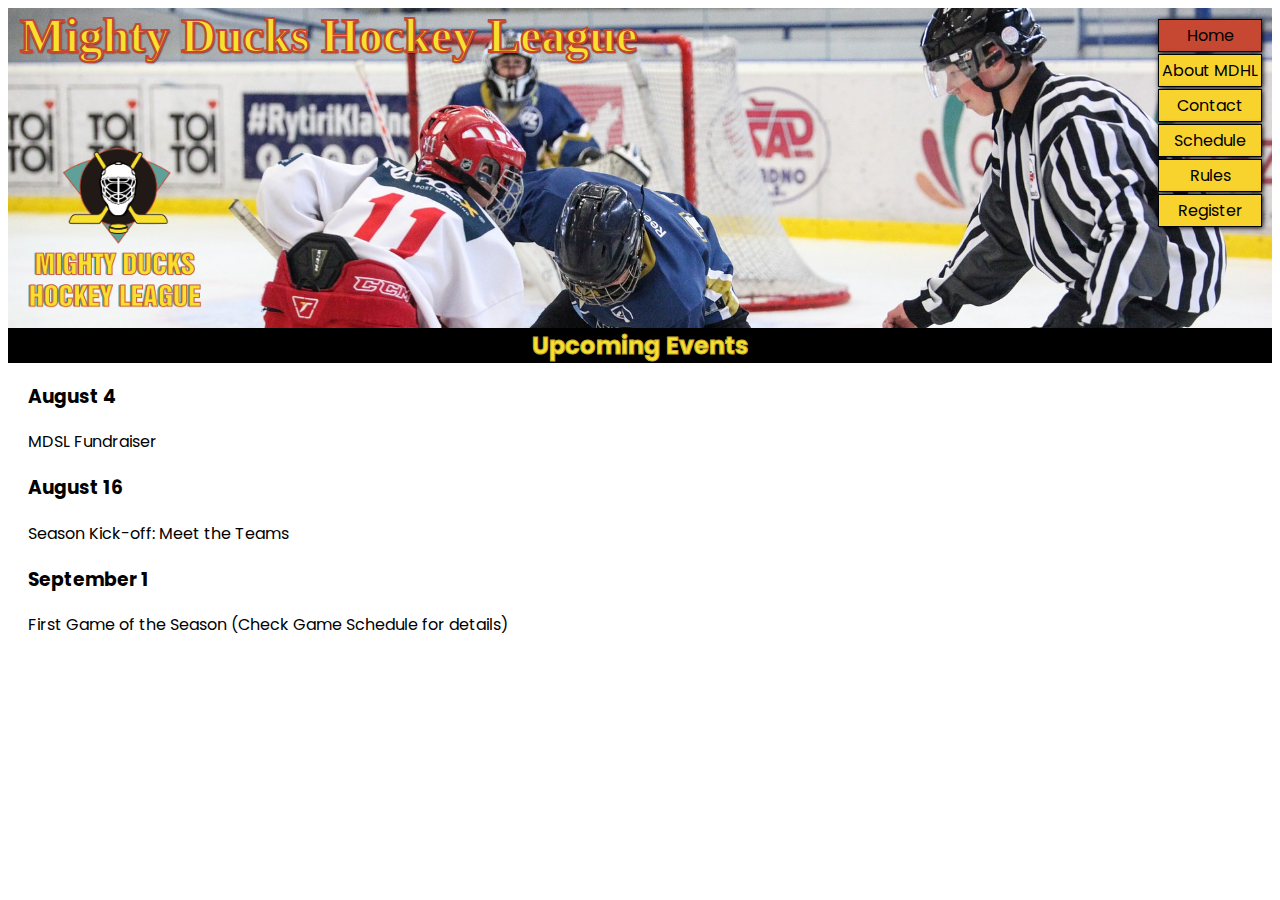
<file: index.html>
<!DOCTYPE html>
<html lang="en">

<head>
    <meta charset="UTF-8">
    <meta http-equiv="X-UA-Compatible" content="IE=edge">
    <meta name="viewport" content="width=device-width, initial-scale=1.0">
    <title>Mighty Ducks Hockey League</title>
    <link rel="stylesheet" href="styles/style.css">
    <link rel="preconnect" href="https://fonts.googleapis.com">
    <link rel="preconnect" href="https://fonts.gstatic.com" crossorigin>
    <link href="https://fonts.googleapis.com/css2?family=Poppins:wght@400&display=swap" rel="stylesheet">
</head>

<body>
    <header>
        <div class="h1-nav">
            <h1>Mighty Ducks Hockey League</h1>
            <nav>
                <p class="navitem pag-actual">Home</p>
                <a class="navitem" href="./about.html">About MDHL</a>
                <a class="navitem" href="./contact.html">Contact</a>
                <a class="navitem" href="./game_info.html">Schedule</a>
                <a class="navitem" href="./rules.html">Rules</a>
                <a class="navitem" href="./registration.html">Register</a>
            </nav>
        </div>
        
        <img class="back-img" src="./img/design1_image1.jpg" alt="Hockey Image 1.">
        <img id="logo" src="./img/MDHL-logo.png" alt="MDHL Logo.">
    </header>

    <main>
        <div class="barra">
            <h2>Upcoming Events</h2>
        </div>
        <section class="palcostado">
            <h3>August 4</h3>
            <p>MDSL Fundraiser</p>
            <h3>August 16</h3>
            <p>Season Kick-off: Meet the Teams</p>
            <h3>September 1</h3>
            <p>First Game of the Season (Check Game Schedule for details)</p>
        </section>
    </main>
</body>

</html>
</file>
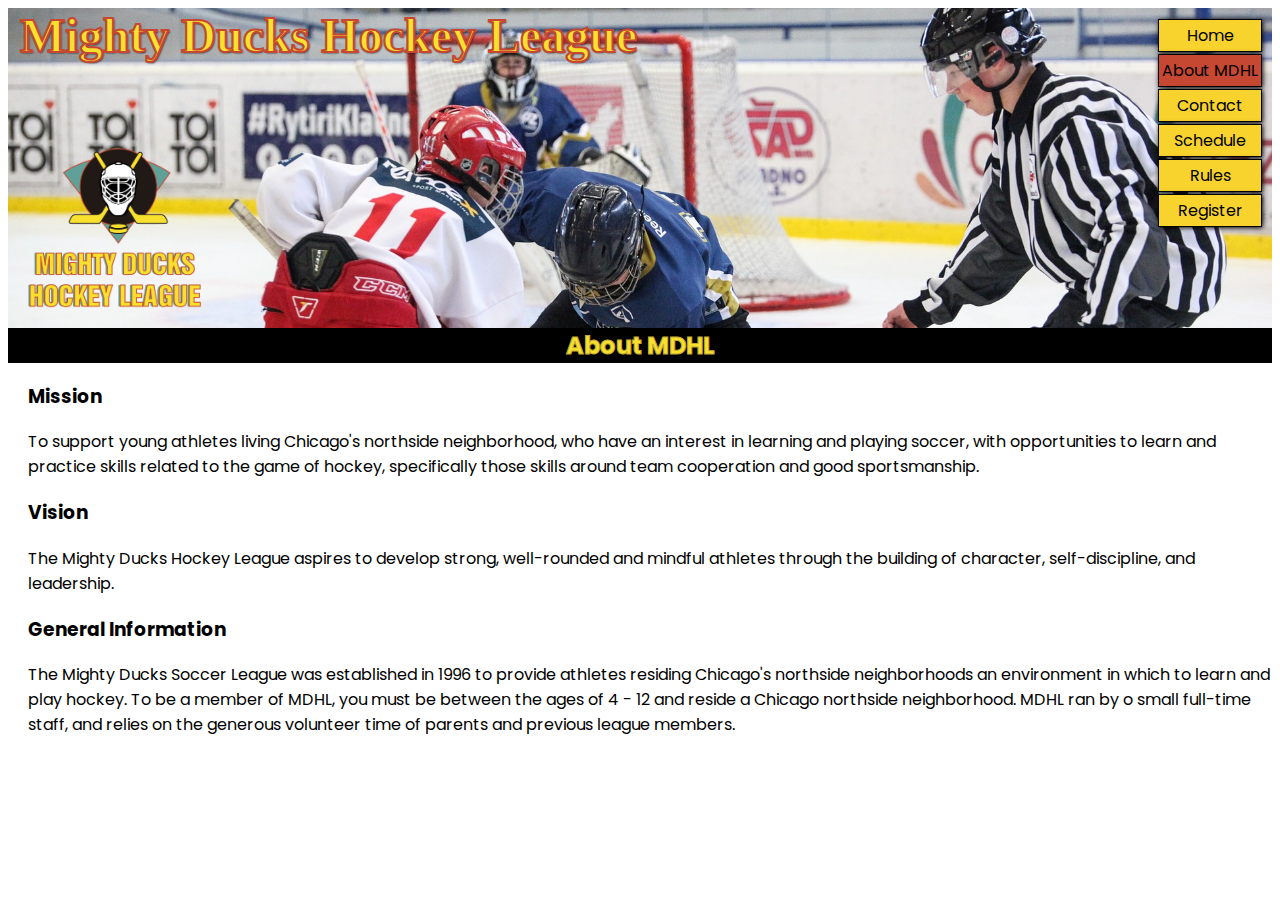
<file: about.html>
<!DOCTYPE html>
<html lang="en">

<head>
    <meta charset="UTF-8">
    <meta http-equiv="X-UA-Compatible" content="IE=edge">
    <meta name="viewport" content="width=device-width, initial-scale=1.0">
    <title>About the MDHL</title>
    <link rel="stylesheet" href="styles/style.css">
    <link rel="preconnect" href="https://fonts.googleapis.com">
    <link rel="preconnect" href="https://fonts.gstatic.com" crossorigin>
    <link href="https://fonts.googleapis.com/css2?family=Poppins:wght@400&display=swap" rel="stylesheet">
</head>

<body>
    <header>
        <div class="h1-nav">
            <h1>Mighty Ducks Hockey League</h1>
            <nav>
                <a class="navitem" href="./index.html">Home</a>
                <p class="navitem pag-actual">About MDHL</p>
                <a class="navitem" href="./contact.html">Contact</a>
                <a class="navitem" href="./game_info.html">Schedule</a>
                <a class="navitem" href="./rules.html">Rules</a>
                <a class="navitem" href="./registration.html">Register</a>
            </nav>
        </div>

        <img class="back-img" src="./img/design1_image1.jpg" alt="Hockey Image 1.">
        <img id="logo" src="./img/MDHL-logo.png" alt="MDHL Logo.">
    </header>

    <main>
        <div class="barra">
            <h2>About MDHL</h2>
        </div>
        <div class="palcostado">
            <section>
                <h3>Mission</h3>
                <p>
                    To support young athletes living Chicago's northside neighborhood, who
                    have an interest in learning and playing soccer, with opportunities to
                    learn and practice skills related to the game of hockey, specifically
                    those skills around team cooperation and good sportsmanship.
                </p>
            </section>
            <section>
                <h3>Vision</h3>
                <p>
                    The Mighty Ducks Hockey League aspires to develop strong, well-rounded
                    and mindful athletes through the building of character, self-discipline,
                    and leadership.
                </p>
            </section>
            <section>
                <h3>General Information</h3>
                <p>
                    The Mighty Ducks Soccer League was established in 1996 to provide
                    athletes residing Chicago's northside neighborhoods an environment in
                    which to learn and play hockey. To be a member of MDHL, you must be
                    between the ages of 4 - 12 and reside a Chicago northside neighborhood.
                    MDHL ran by o small full-time staff, and relies on the generous
                    volunteer time of parents and previous league members.
                </p>
            </section>
        </div>
    </main>
</body>

</html>
</file>
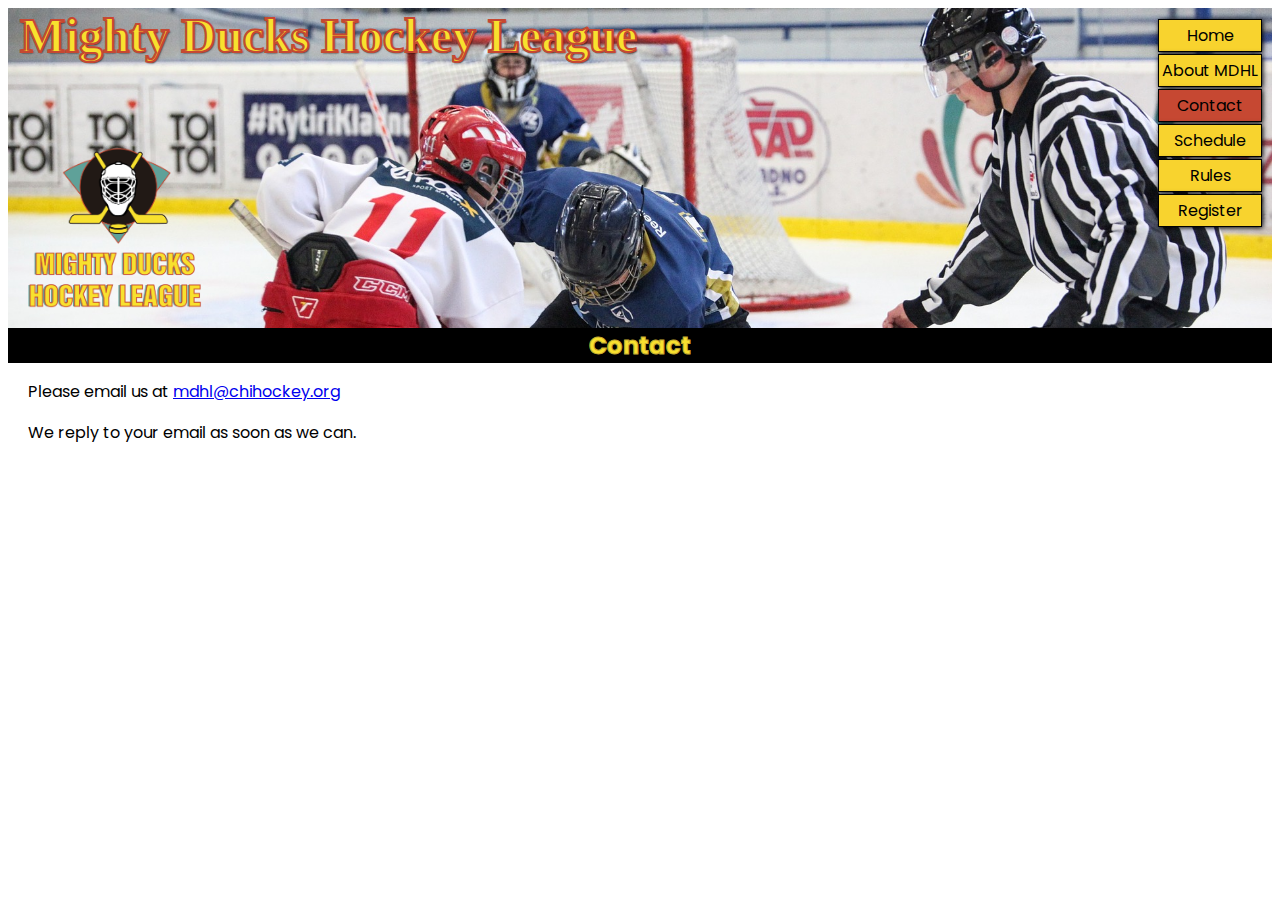
<file: contact.html>
<!DOCTYPE html>
<html lang="en">

<head>
    <meta charset="UTF-8">
    <meta http-equiv="X-UA-Compatible" content="IE=edge">
    <meta name="viewport" content="width=device-width, initial-scale=1.0">
    <title>Contact the MDHL</title>
    <link rel="stylesheet" href="styles/style.css">
    <link rel="preconnect" href="https://fonts.googleapis.com">
    <link rel="preconnect" href="https://fonts.gstatic.com" crossorigin>
    <link href="https://fonts.googleapis.com/css2?family=Poppins:wght@400&display=swap" rel="stylesheet">
</head>

<body>
    <header>
        <div class="h1-nav">
            <h1>Mighty Ducks Hockey League</h1>
            <nav>
                <a class="navitem" href="./index.html">Home</a>
                <a class="navitem" href="./about.html">About MDHL</a>
                <p class="navitem pag-actual">Contact</p>
                <a class="navitem" href="./game_info.html">Schedule</a>
                <a class="navitem" href="./rules.html">Rules</a>
                <a class="navitem" href="./registration.html">Register</a>
            </nav>
        </div>
        
        <img class="back-img" src="./img/design1_image1.jpg" alt="Hockey Image 1.">
        <img id="logo" src="./img/MDHL-logo.png" alt="MDHL Logo.">
        
    </header>

    <main>
        <div class="barra">
            <h2>Contact</h2>
        </div>
        <div class="palcostado">
            <p>Please email us at <a href="mailto:mdhl@chihockey.org">mdhl@chihockey.org</a></p>
            <p>We reply to your email as soon as we can.</p>
        </div>
    </main>
</body>

</html>
</file>
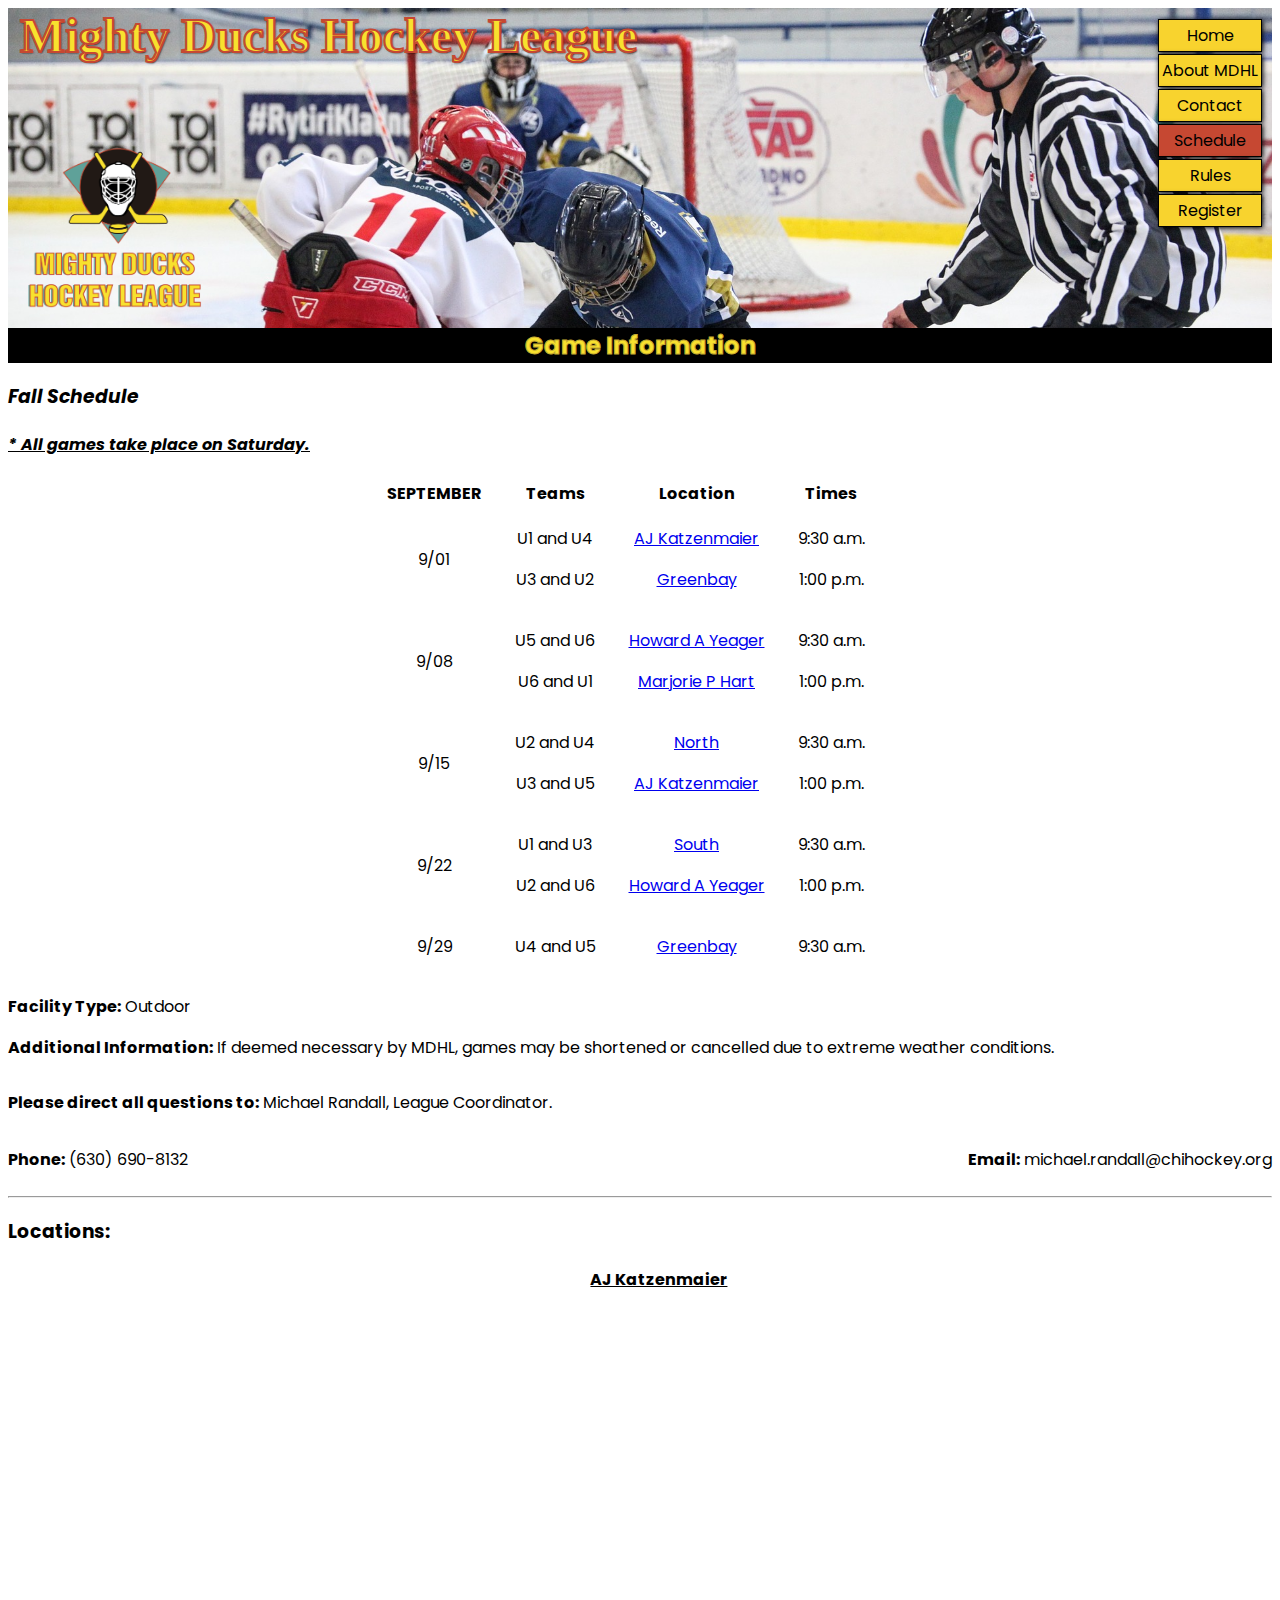
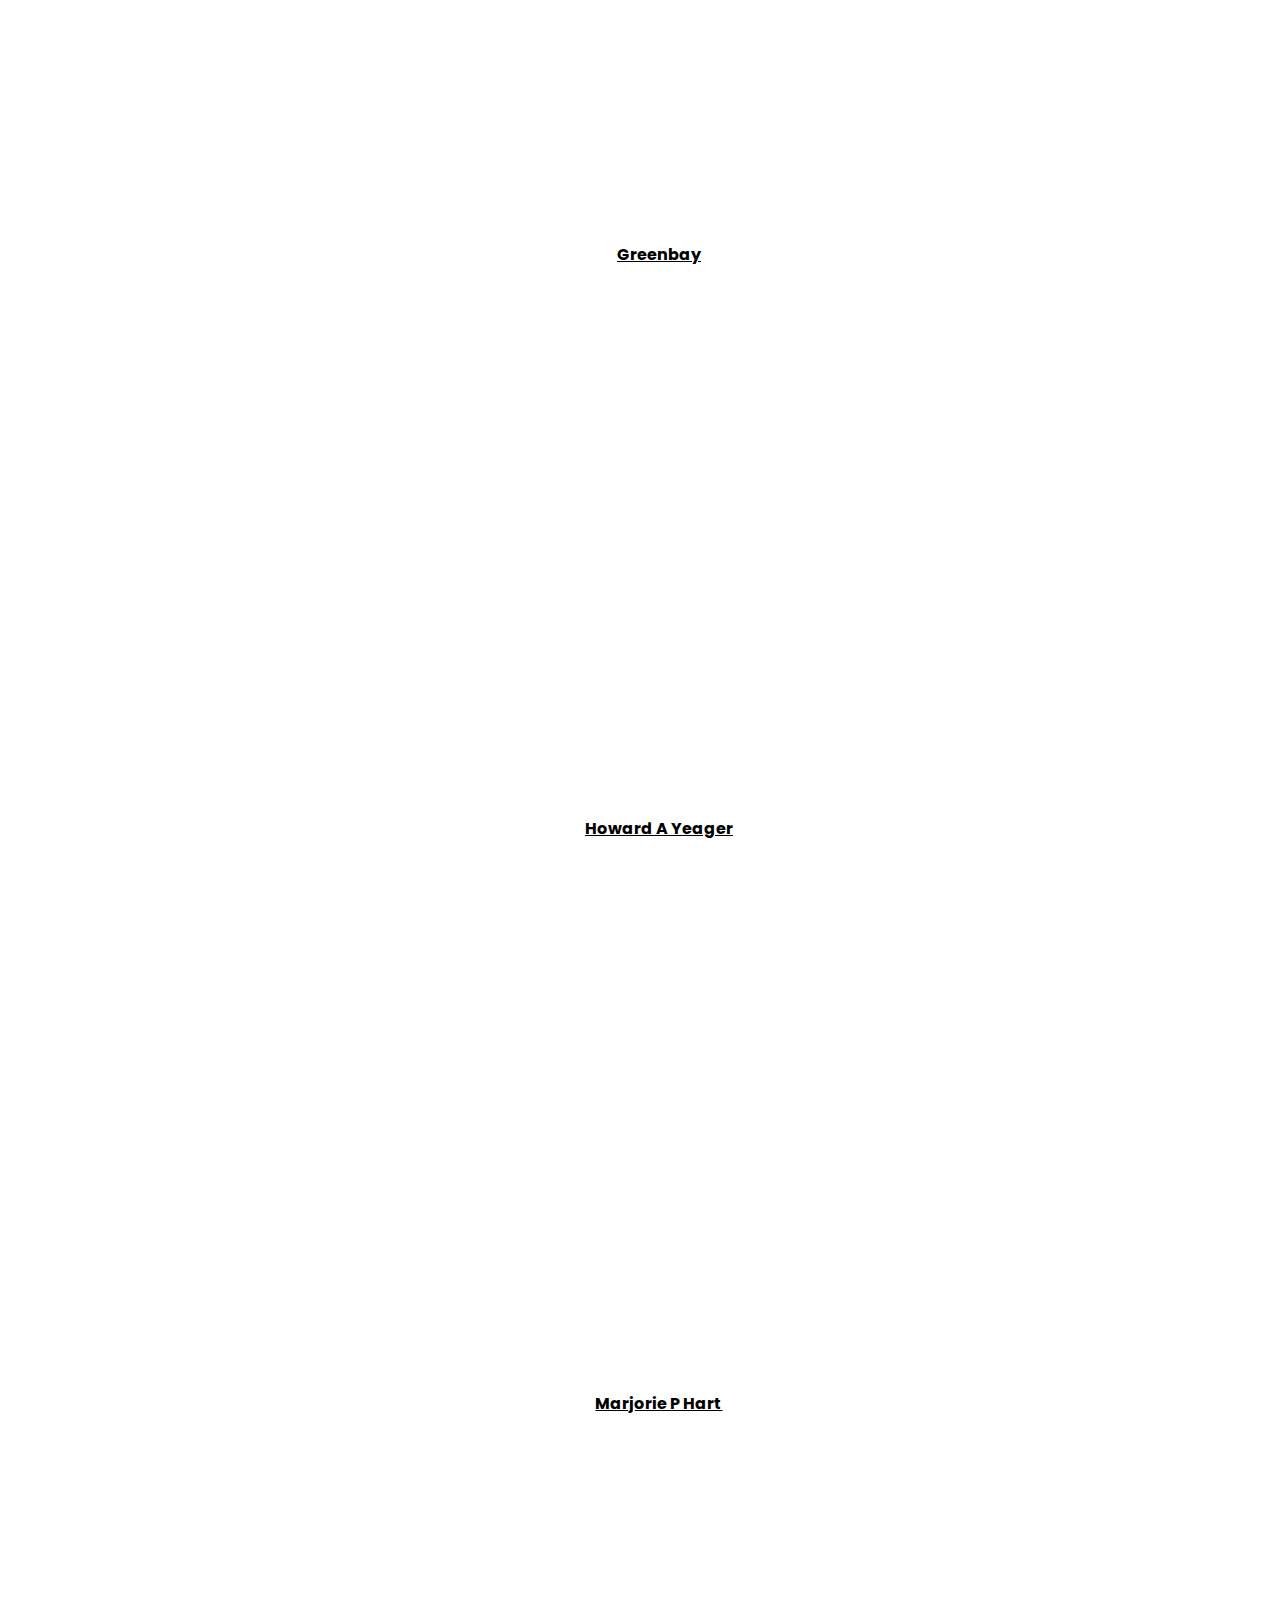
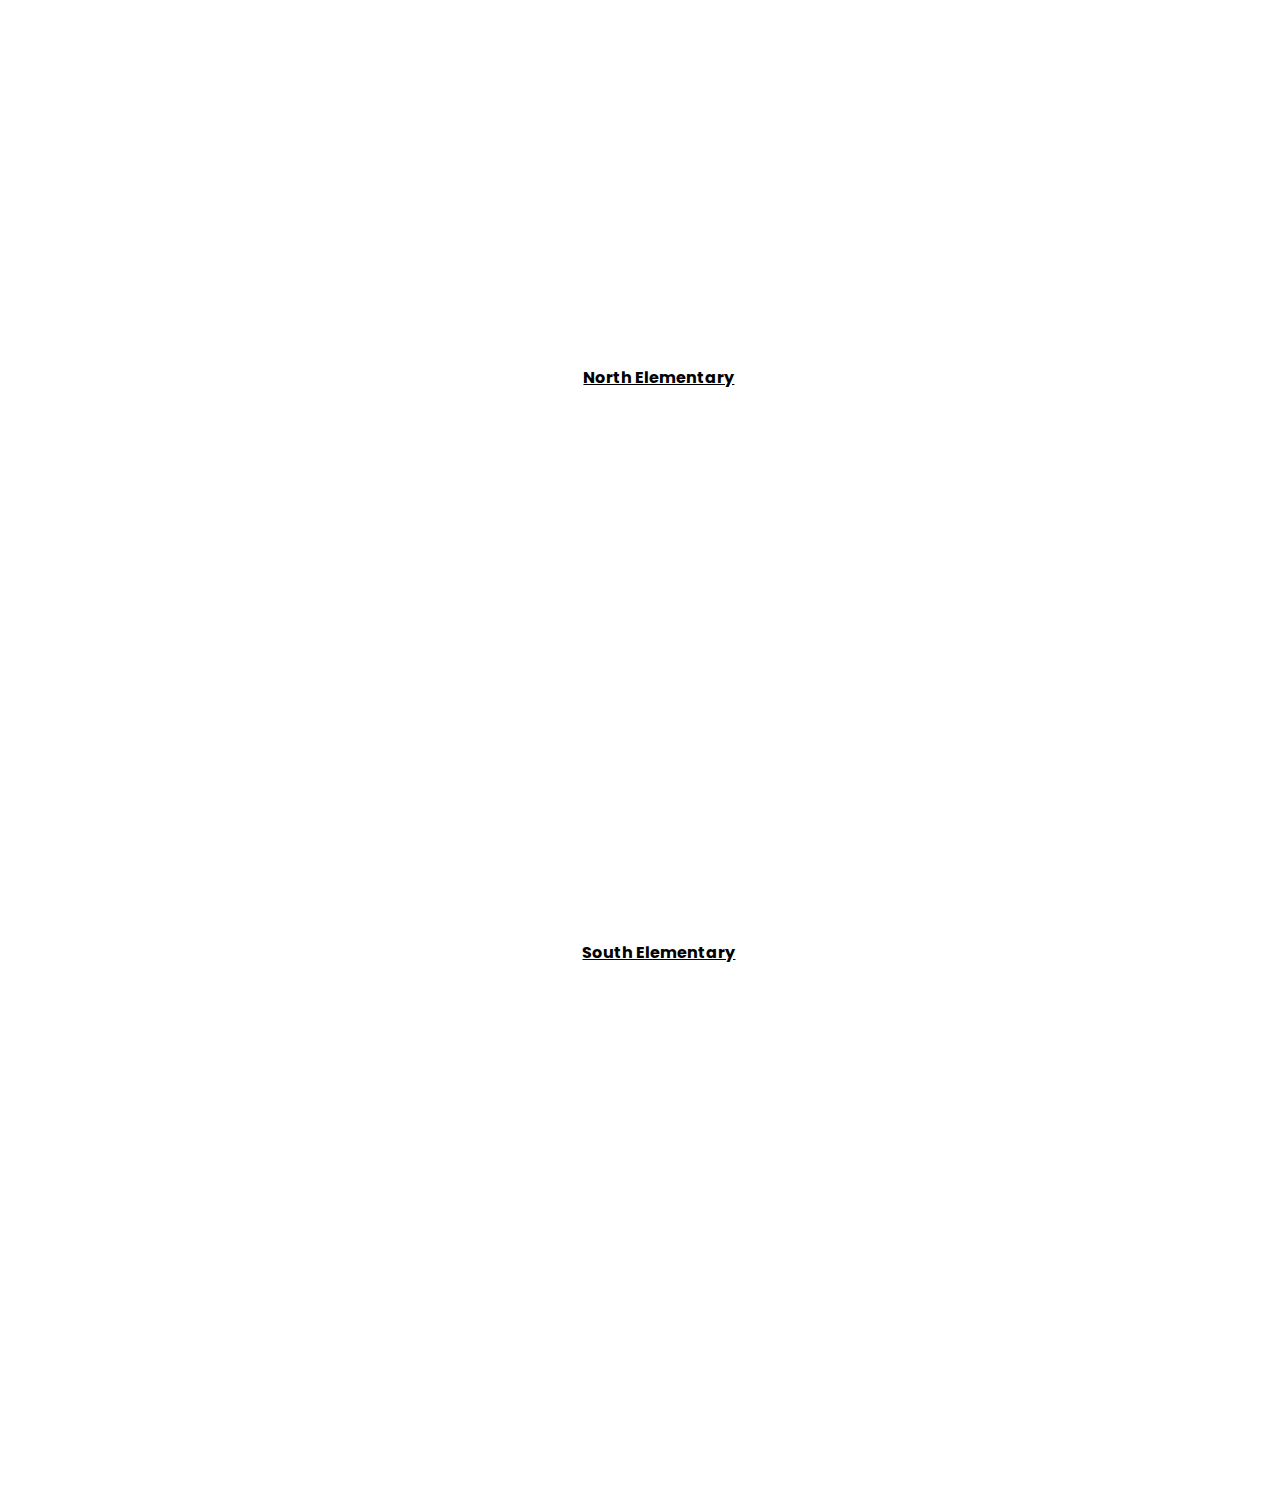
<file: game_info.html>
<!DOCTYPE html>
<html lang="en">

<head>
    <meta charset="UTF-8">
    <meta http-equiv="X-UA-Compatible" content="IE=edge">
    <meta name="viewport" content="width=device-width, initial-scale=1.0">
    <title>Game Information</title>
    <link rel="stylesheet" href="styles/style.css">
    <link rel="preconnect" href="https://fonts.googleapis.com">
    <link rel="preconnect" href="https://fonts.gstatic.com" crossorigin>
    <link href="https://fonts.googleapis.com/css2?family=Poppins:wght@400&display=swap" rel="stylesheet">
</head>

<body>
    <header>
        <div class="h1-nav">
            <h1>Mighty Ducks Hockey League</h1>
            <nav>
                <a class="navitem" href="./index.html">Home</a>
                <a class="navitem" href="./about.html">About MDHL</a>
                <a class="navitem" href="./contact.html">Contact</a>
                <p class="navitem pag-actual">Schedule</p>
                <a class="navitem" href="./rules.html">Rules</a>
                <a class="navitem" href="./registration.html">Register</a>
            </nav>
        </div>

        <img id="logo" src="./img/MDHL-logo.png" alt="MDHL Logo.">
    </header>

    <main>
        <div class="barra">
            <h2>Game Information</h2>
        </div>
        <h3><i>Fall Schedule</i></h3>
        <h4><u><i>* All games take place on Saturday.</i></u></h4>
        <div class="centrar-wea">
            <table class="tabla">
                <thead>
                    <tr>
                        <th>SEPTEMBER</th>
                        <th>Teams</th>
                        <th>Location</th>
                        <th>Times</th>
                    </tr>
                </thead>
                <tbody>
                    <tr>
                        <td>9/01</td>
                        <td>
                            <p>U1 and U4</p>
                            <p>U3 and U2</p>
                        </td>
                        <td>
                            <p><a href="#katze">AJ Katzenmaier</a></p>
                            <p><a href="#greenbay">Greenbay</a></p>
                        </td>
                        <td>
                            <p>9:30 a.m.</p>
                            <p>1:00 p.m.</p>
                        </td>
                    </tr>
                    <tr>
                        <td>9/08</td>
                        <td>
                            <p>U5 and U6</p>
                            <p>U6 and U1</p>
                        </td>
                        <td>
                            <p><a href="#howard">Howard A Yeager</a></p>
                            <p><a href="#marjorie">Marjorie P Hart</a></p>
                        </td>
                        <td>
                            <p>9:30 a.m.</p>
                            <p>1:00 p.m.</p>
                        </td>
                    </tr>
                    <tr>
                        <td>9/15</td>
                        <td>
                            <p>U2 and U4</p>
                            <p>U3 and U5</p>
                        </td>
                        <td>
                            <p><a href="#north">North</a></p>
                            <p><a href="#katze">AJ Katzenmaier</a></p>
                        </td>
                        <td>
                            <p>9:30 a.m.</p>
                            <p>1:00 p.m.</p>
                        </td>
                    </tr>
                    <tr>
                        <td>9/22</td>
                        <td>
                            <p>U1 and U3</p>
                            <p>U2 and U6</p>
                        </td>
                        <td>
                            <p><a href="#south">South</a></p>
                            <p><a href="#howard">Howard A Yeager</a></p>
                        </td>
                        <td>
                            <p>9:30 a.m.</p>
                            <p>1:00 p.m.</p>
                        </td>
                    </tr>
                    <tr>
                        <td>9/29</td>
                        <td>
                            <p>U4 and U5</p>
                        </td>
                        <td>
                            <p><a href="#greenbay">Greenbay</a></p>
                        </td>
                        <td>
                            <p>9:30 a.m.</p>
                        </td>
                    </tr>
                </tbody>
            </table>
        </div>

        <div>
            <p><b>Facility Type:</b> Outdoor</p>
            <p><b>Additional Information:</b> If deemed necessary by MDHL, games may be shortened or cancelled due to
                extreme weather conditions.</p>
        </div>
        <div class="separar-vert">
            <p><b>Please direct all questions to:</b> Michael Randall, League Coordinator.</p>
            <div class="separar-hor">
                <p><b>Phone:</b> (630) 690-8132</p>
                <p><b>Email:</b> michael.randall@chihockey.org</p>
            </div>
        </div>

        <hr>

        <section>
            <h3>Locations:</h3>
            <div>
                <h4 id="katze">AJ Katzenmaier</h4>
                <iframe class="mapa" src="https://www.google.com/maps/embed?pb=!1m18!1m12!1m3!1d882.885702222493!2d-87.62924158484668!3d41.90013498743894!2m3!1f0!2f0!3f0!3m2!1i1024!2i768!4f13.1!3m3!1m2!1s0x880fd34e07f69da7%3A0x15e198c063fc787c!2sAJ%20Katzenmaier%20Elementary!5e0!3m2!1ses!2sar!4v1675708091506!5m2!1ses!2sar" width="100%" height="500" style="border:0;" allowfullscreen="" loading="lazy" referrerpolicy="no-referrer-when-downgrade"></iframe>
            </div>
            <div>
                <h4 id="greenbay">Greenbay</h4>
                <iframe class="mapa" src="https://www.google.com/maps/embed?pb=!1m18!1m12!1m3!1d2969.022981686597!2d-87.64002218421577!3d41.9138646792193!2m3!1f0!2f0!3f0!3m2!1i1024!2i768!4f13.1!3m3!1m2!1s0x880fd3407260c45b%3A0xb351205fae50c6f3!2sGreenbay%20Elementary!5e0!3m2!1ses!2sar!4v1675709052284!5m2!1ses!2sar" width="100%" height="500" style="border:0;" allowfullscreen="" loading="lazy" referrerpolicy="no-referrer-when-downgrade"></iframe>
            </div>
            <div>
                <h4 id="howard">Howard A Yeager</h4>
                <iframe class="mapa" src="https://www.google.com/maps/embed?pb=!1m18!1m12!1m3!1d2950.2700626313895!2d-87.85606978420527!3d42.315438279189834!2m3!1f0!2f0!3f0!3m2!1i1024!2i768!4f13.1!3m3!1m2!1s0x880feccac26b07c5%3A0x8b51fa5d6efe771a!2sHoward%20A.%20Yeager%20School%20(PREK-K)!5e0!3m2!1ses!2sar!4v1675709438055!5m2!1ses!2sar" width="100%" height="500" style="border:0;" allowfullscreen="" loading="lazy" referrerpolicy="no-referrer-when-downgrade"></iframe>
            </div>
            <div>
                <h4 id="marjorie">Marjorie P Hart</h4>
                <iframe class="mapa" src="https://www.google.com/maps/embed?pb=!1m18!1m12!1m3!1d2968.2898424419704!2d-87.65045736774682!3d41.92962281274741!2m3!1f0!2f0!3f0!3m2!1i1024!2i768!4f13.1!3m3!1m2!1s0x880fd30f2637f9d7%3A0xdbff5d5dfcfcfa35!2sMarjorie%20P%20Hart%20Elementary!5e0!3m2!1ses!2sar!4v1675709575365!5m2!1ses!2sar" width="100%" height="500" style="border:0;" allowfullscreen="" loading="lazy" referrerpolicy="no-referrer-when-downgrade"></iframe>
            </div>
            <div>
                <h4 id="north">North Elementary</h4>
                <iframe class="mapa" src="https://www.google.com/maps/embed?pb=!1m18!1m12!1m3!1d2962.962418904012!2d-87.8826019908194!3d42.04398620360628!2m3!1f0!2f0!3f0!3m2!1i1024!2i768!4f13.1!3m3!1m2!1s0x880fb793e8d23749%3A0xbdd4da26438cf3a0!2sNorth%20Elementary%20School!5e0!3m2!1ses!2sar!4v1675709633591!5m2!1ses!2sar" width="100%" height="500" style="border:0;" allowfullscreen="" loading="lazy" referrerpolicy="no-referrer-when-downgrade"></iframe>
            </div>
            <div id="south">
                <h4>South Elementary</h4>
                <iframe class="mapa" src="https://www.google.com/maps/embed?pb=!1m18!1m12!1m3!1d2964.0706355069274!2d-87.888233484213!3d42.0202170792112!2m3!1f0!2f0!3f0!3m2!1i1024!2i768!4f13.1!3m3!1m2!1s0x880fb7ad3c474b63%3A0x93bdf85af2a839ed!2sSOUTH%20ELEMENTARY%20SCHOOL!5e0!3m2!1ses!2sar!4v1675709677045!5m2!1ses!2sar" width="100%" height="500" style="border:0;" allowfullscreen="" loading="lazy" referrerpolicy="no-referrer-when-downgrade"></iframe>
            </div>
        </section>

    </main>
</body>

</html>
</file>
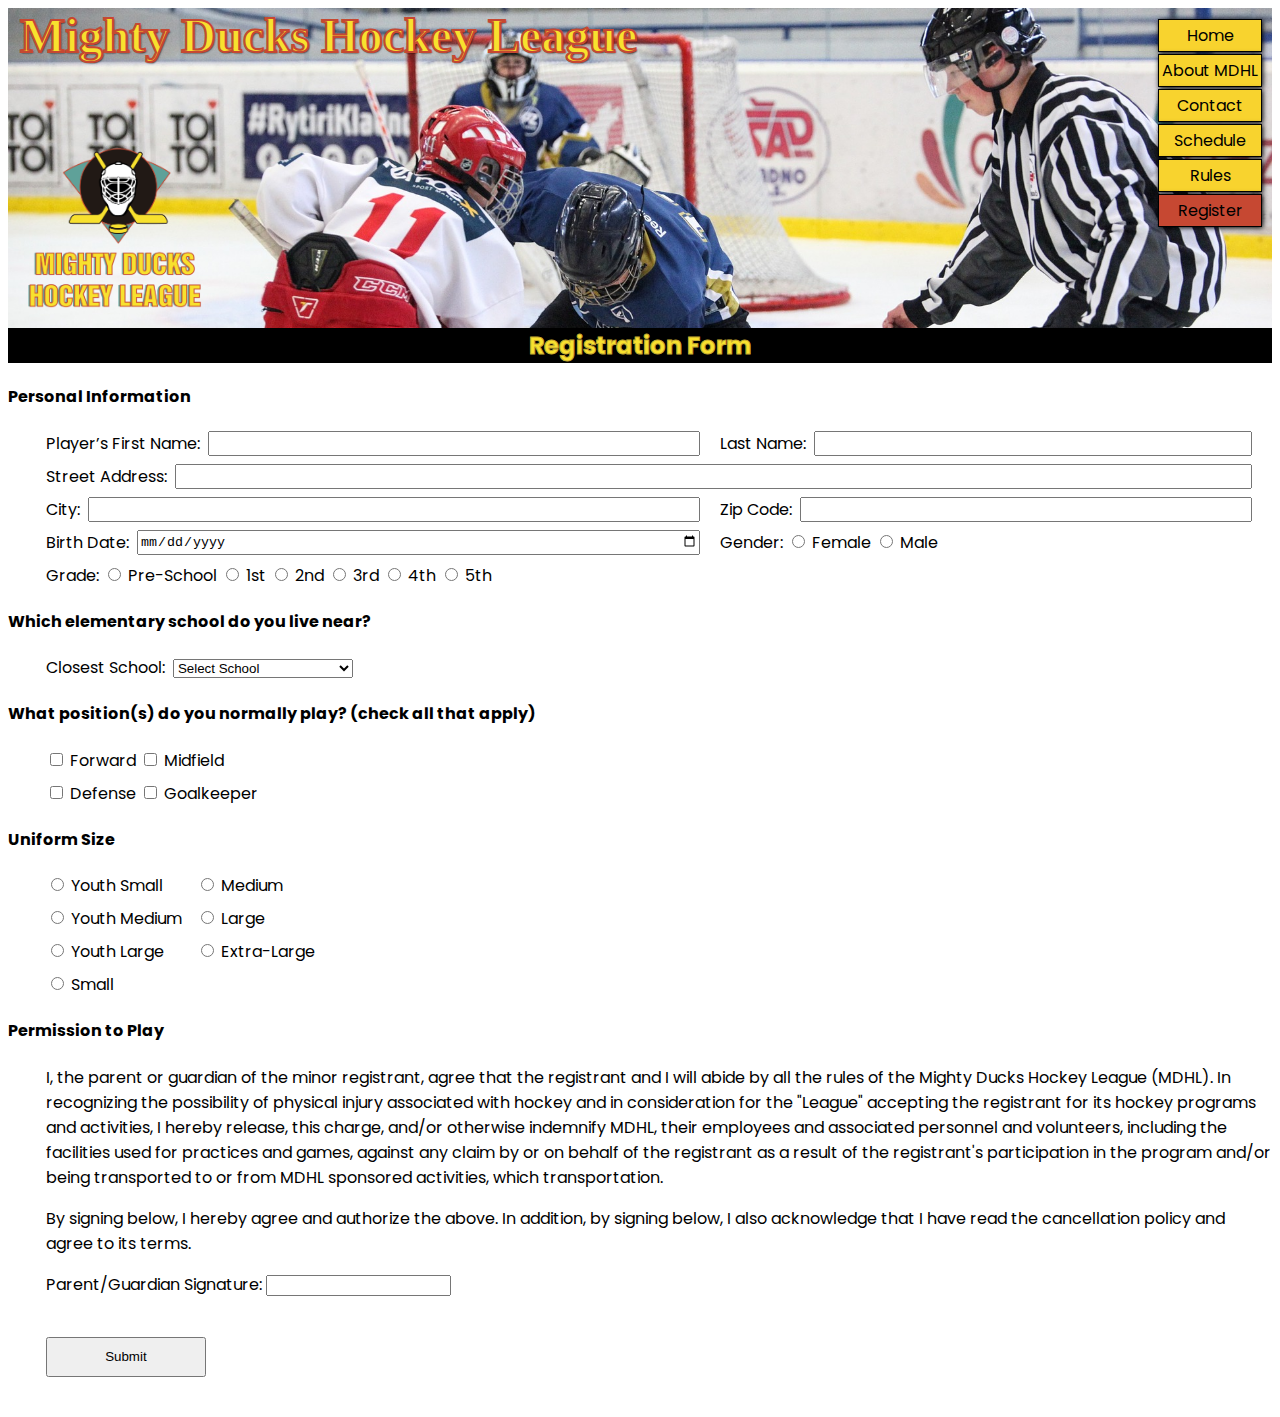
<file: registration.html>
<!DOCTYPE html>
<html lang="en">

<head>
    <meta charset="UTF-8">
    <meta http-equiv="X-UA-Compatible" content="IE=edge">
    <meta name="viewport" content="width=device-width, initial-scale=1.0">
    <title>Registration Form</title>
    <link rel="stylesheet" href="./styles/style.css">
    <link rel="preconnect" href="https://fonts.googleapis.com">
    <link rel="preconnect" href="https://fonts.gstatic.com" crossorigin>
    <link href="https://fonts.googleapis.com/css2?family=Poppins:wght@400&display=swap" rel="stylesheet">
</head>

<body>
    <header>
        <div class="h1-nav">
            <h1>Mighty Ducks Hockey League</h1>
            <nav>
                <a class="navitem" href="./index.html">Home</a>
                <a class="navitem" href="./about.html">About MDHL</a>
                <a class="navitem" href="./contact.html">Contact</a>
                <a class="navitem" href="./game_info.html">Schedule</a>
                <a class="navitem" href="./rules.html">Rules</a>
                <p class="navitem pag-actual">Register</p>
            </nav>
        </div>

        <img class="back-img" src="./img/design1_image1.jpg" alt="Hockey Image 1.">
        <img id="logo" src="./img/MDHL-logo.png" alt="MDHL Logo.">
    </header>

    <main>
        <div class="barra">
            <h2>Registration Form</h2>
        </div>

        <div class="formu">
            <form action="show_data.html" method="get">
                <section>
                    <h4>Personal Information</h4>
                    <div class="form-renglon flex rnd">
                        <!-- se puede poner input dentro de label y ahorrar for -->
                        <!-- <div class="dar-margen"> -->
                        <div class="flex fname">
                            <label for="fname">Player’s First Name:</label>
                            <input class="grow-margen" type="text" id="fname" name="first_name">
                        </div>
                        <div class="flex lname">
                            <label for="lname">Last Name:</label>
                            <input class="grow-margen" type="text" id="lname" name="last_name">
                        </div>
                    </div>
                    <div class="form-renglon flex street">
                        <label for="street">Street Address:</label>
                        <input class="grow-margen" type="text" id="street" name="street">
                    </div>
                    <div class="form-renglon flex rnd">
                        <div class="flex fname">
                            <label for="city">City:</label>
                            <input class="grow-margen" type="text" id="city" name="city">
                        </div>
                        <div class="flex lname">
                            <label for="zipcode">Zip Code:</label>
                            <input class="grow-margen" type="text" id="zipcode" name="zip_code">
                        </div>
                    </div>
                    <div class="form-renglon flex rnd">
                        <div class="flex fname">
                            <label for="birthdate">Birth Date:</label>
                            <input class="grow-margen" type="date" id="birthdate" name="birth_date">
                        </div>
                        <div class="gender">
                            <label>Gender:</label>
                            <input type="radio" name="gender" id="female" value="female">
                            <label for="female">Female</label>
                            <input type="radio" name="gender" id="male" value="male">
                            <label for="male">Male</label>
                        </div>
                    </div>
                    <div>
                        <label>Grade:</label>
                        <input type="radio" name="grade" id="pre" value="preschool">
                        <label for="pre">Pre-School</label>
                        <input type="radio" name="grade" id="1st" value="1st">
                        <label for="1st">1st</label>
                        <input type="radio" name="grade" id="2nd" value="2nd">
                        <label for="2nd">2nd</label>
                        <input type="radio" name="grade" id="3rd" value="3rd">
                        <label for="3rd">3rd</label>
                        <input type="radio" name="grade" id="4th" value="4th">
                        <label for="4th">4th</label>
                        <input type="radio" name="grade" id="5th" value="5th">
                        <label for="5th">5th</label>
                    </div>
                </section>

                <section>
                    <h4>Which elementary school do you live near?</h4>
                    <div>
                        <label for="school">Closest School:</label>
                        <!-- <select multiple name="school" id="school"> -->
                        <select class="school" name="school" id="school">
                            <option value="not_selected">Select School</option>
                            <option value="katzenmaier">AJ Katzenmaier</option>
                            <option value="marjorie">Marjorie P Hart</option>
                            <option value="greenbay">Greenbay</option>
                            <option value="north">North Elementary</option>
                            <option value="howard">Howard A Yeager</option>
                            <option value="south">South Elementary</option>
                        </select>
                    </div>
                </section>

                <section>
                    <h4>What position(s) do you normally play? (check all that apply)</h4>
                    <div class="form-renglon">
                        <input type="checkbox" name="position" id="forward" value="forward">
                        <label for="forward">Forward</label>
                        <input type="checkbox" name="position" id="midfield" value="midfield">
                        <label for="midfield">Midfield</label>
                    </div>
                    <div>
                        <input type="checkbox" name="position" id="defense" value="defense">
                        <label for="defense">Defense</label>
                        <input type="checkbox" name="position" id="goalkeeper" value="goalkeeper">
                        <label for="goalkeeper">Goalkeeper</label>
                    </div>
                </section>

                <section>
                    <h4>Uniform Size</h4>
                    <div class="form-renglon flex">
                        <div class="uni1">
                            <input type="radio" name="uniform" id="ytsmall" value="ytsmall">
                            <label for="ytsmall">Youth Small</label>
                        </div>
                        <div>
                            <input type="radio" name="uniform" id="medium" value="medium">
                            <label for="medium">Medium</label>
                        </div>
                    </div>
                    <div class="form-renglon flex">
                        <div class="uni1">
                            <input type="radio" name="uniform" id="ytmedium" value="ytmedium">
                            <label for="ytmedium">Youth Medium</label>
                        </div>
                        <div>
                            <input type="radio" name="uniform" id="large" value="large">
                            <label for="large">Large</label>
                        </div>
                    </div>
                    <div class="form-renglon flex">
                        <div class="uni1">
                            <input type="radio" name="uniform" id="ytlarge" value="ytlarge">
                            <label for="ytlarge">Youth Large</label>
                        </div>
                        <div>
                            <input type="radio" name="uniform" id="exlarge" value="exlarge">
                            <label for="exlarge">Extra-Large</label>
                        </div>
                    </div>
                    <div>
                        <input type="radio" name="uniform" id="small" value="small">
                        <label for="small">Small</label>
                    </div>
                </section>

                <section>
                    <h4>Permission to Play</h4>
                    <div class="form-renglon">
                        <p>I, the parent or guardian of the minor registrant, agree that the registrant and I will abide
                            by
                            all
                            the rules of the Mighty Ducks Hockey League (MDHL). In recognizing the possibility of
                            physical
                            injury associated with hockey and in consideration for the "League" accepting the registrant
                            for
                            its
                            hockey programs and activities, I hereby release, this charge, and/or otherwise indemnify
                            MDHL,
                            their employees and associated personnel and volunteers, including the facilities used for
                            practices
                            and games, against any claim by or on behalf of the registrant as a result of the
                            registrant's
                            participation in the program and/or being transported to or from MDHL sponsored activities,
                            which
                            transportation.</p>
                        <p>By signing below, I hereby agree and authorize the above. In addition, by signing below, I
                            also
                            acknowledge that I have read the cancellation policy and agree to its terms.</p>

                        <label for="signature">Parent/Guardian Signature:</label>
                        <input type="text" id="signature" name="signature">
                    </div>
                </section>

                <div>
                    <input class="btn-submit" type="submit" value="Submit">
                </div>
            </form>
        </div>
    </main>
</body>

</html>
</file>
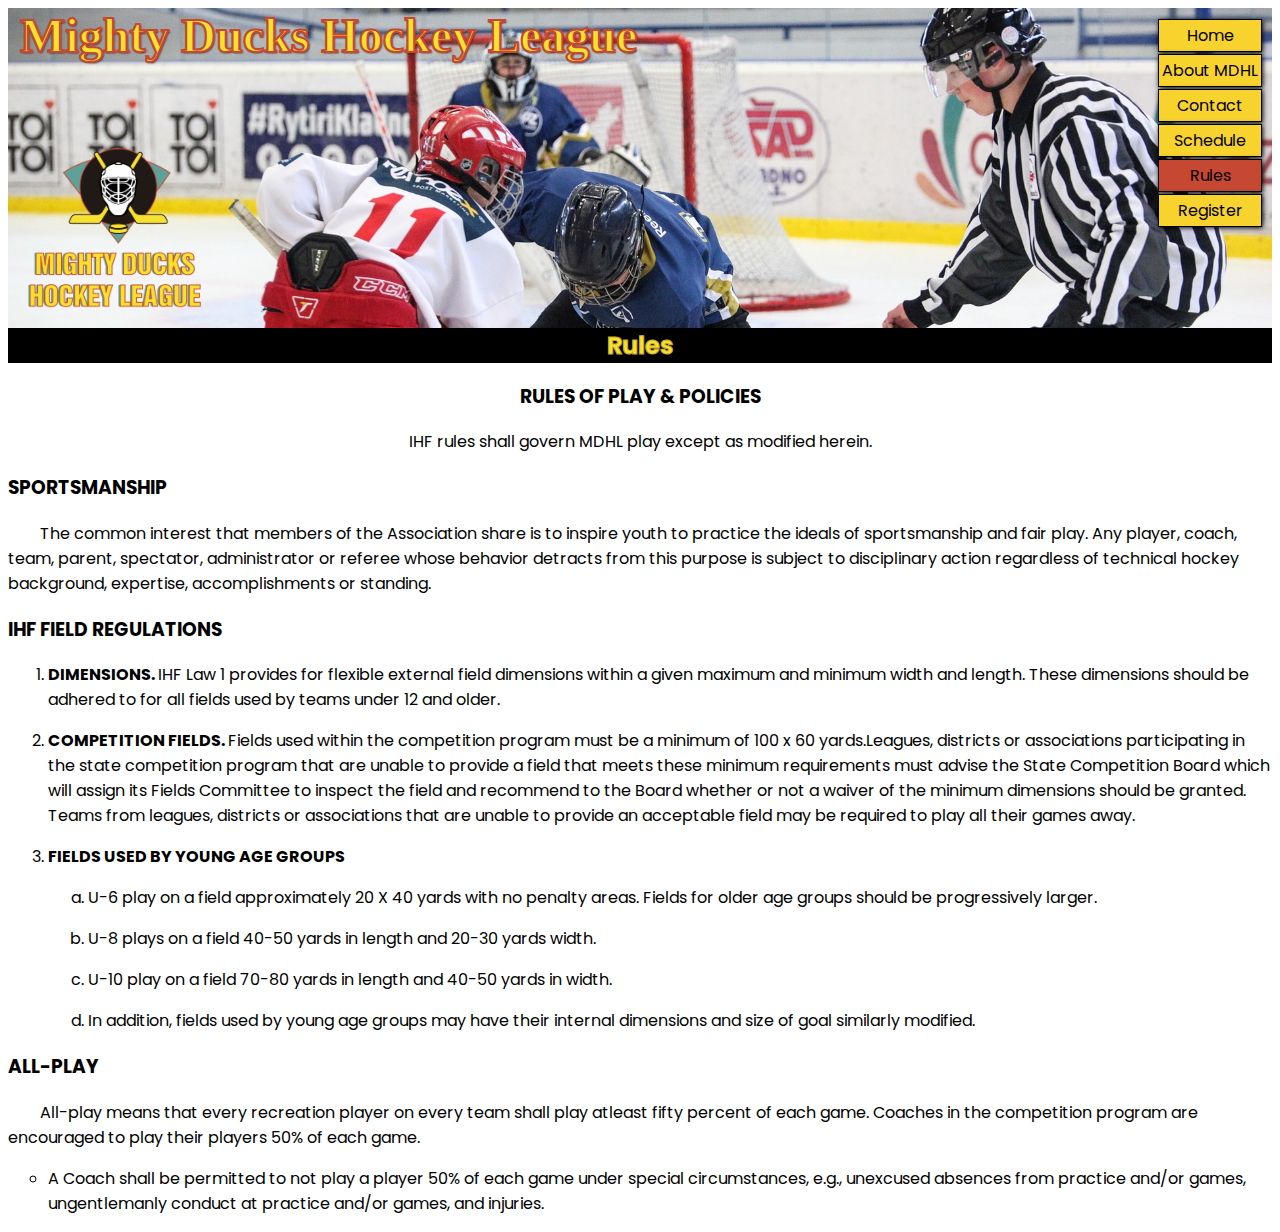
<file: rules.html>
<!DOCTYPE html>
<html lang="en">

<head>
    <meta charset="UTF-8">
    <meta http-equiv="X-UA-Compatible" content="IE=edge">
    <meta name="viewport" content="width=device-width, initial-scale=1.0">
    <title>Rules of Play & Policies</title>
    <link rel="stylesheet" href="styles/style.css">
    <link rel="preconnect" href="https://fonts.googleapis.com">
    <link rel="preconnect" href="https://fonts.gstatic.com" crossorigin>
    <link href="https://fonts.googleapis.com/css2?family=Poppins:wght@400&display=swap" rel="stylesheet">
</head>

<body>
    <header>
        <div class="h1-nav">
            <h1>Mighty Ducks Hockey League</h1>
            <nav>
                <a class="navitem" href="./index.html">Home</a>
                <a class="navitem" href="./about.html">About MDHL</a>
                <a class="navitem" href="./contact.html">Contact</a>
                <a class="navitem" href="./game_info.html">Schedule</a>
                <p class="navitem pag-actual">Rules</p>
                <a class="navitem" href="./registration.html">Register</a>
            </nav>
        </div>

        <img id="logo" src="./img/MDHL-logo.png" alt="MDHL Logo.">
    </header>
    
    <main>
        <div class="barra">
            <h2>Rules</h2>
        </div>
        <div class="rosario-central">
            <h3>RULES OF PLAY & POLICIES</h3>
            <p>IHF rules shall govern MDHL play except as modified herein.</p>
        </div>

        <h3>SPORTSMANSHIP</h3>
        <p class="indentar">The common interest that members of the Association share is to inspire
            youth to practice the ideals of sportsmanship and fair play. Any player, coach,
            team, parent, spectator, administrator or referee whose behavior detracts from
            this purpose is subject to disciplinary action regardless of technical hockey
            background, expertise, accomplishments or standing.</p>

        <h3>IHF FIELD REGULATIONS</h3>
        <ol>
            <li>
                <p><b>DIMENSIONS. </b>IHF Law 1 provides for flexible external field dimensions within
                    a given maximum and minimum width and length. These dimensions should be
                    adhered to for all fields used by teams under 12 and older.</p>
            </li>
            <li>
                <p><b>COMPETITION FIELDS. </b>Fields used within the competition program must be
                    a minimum of 100 x 60 yards.Leagues, districts or associations participating in
                    the state competition program that are unable to provide a field that meets these
                    minimum requirements must advise the State Competition Board which will
                    assign its Fields Committee to inspect the field and recommend to the Board
                    whether or not a waiver of the minimum dimensions should be granted. Teams
                    from leagues, districts or associations that are unable to provide an acceptable
                    field may be required to play all their games away.</p>
            </li>
            <li>
                <p><b>FIELDS USED BY YOUNG AGE GROUPS</b></p>
                <ol type="a">
                    <li>
                        <p>U-6 play on a field approximately 20 X 40 yards with no penalty areas. Fields
                            for older age groups should be progressively larger.</p>
                    </li>
                    <li>
                        <p>U-8 plays on a field 40-50 yards in length and 20-30 yards width.</p>
                    </li>
                    <li>
                        <p>U-10 play on a field 70-80 yards in length and 40-50 yards in width.</p>
                    </li>
                    <li>
                        <p>In addition, fields used by young age groups may have their internal
                            dimensions and size of goal similarly modified.</p>
                    </li>
                </ol>
            </li>
        </ol>

        <h3>ALL-PLAY</h3>
        <p class="indentar">All-play means that every recreation player on every team shall play atleast
            fifty percent of each game. Coaches in the competition program are encouraged
            to play their players 50% of each game.</p>
        <ul class="cir-culito">
            <li>
                <p>A Coach shall be permitted to not play a player 50% of each game
                    under special circumstances, e.g., unexcused absences from practice
                    and/or games, ungentlemanly conduct at practice and/or games, and
                    injuries.</p>
            </li>
        </ul>
    </main>
</body>
</html>
</file>
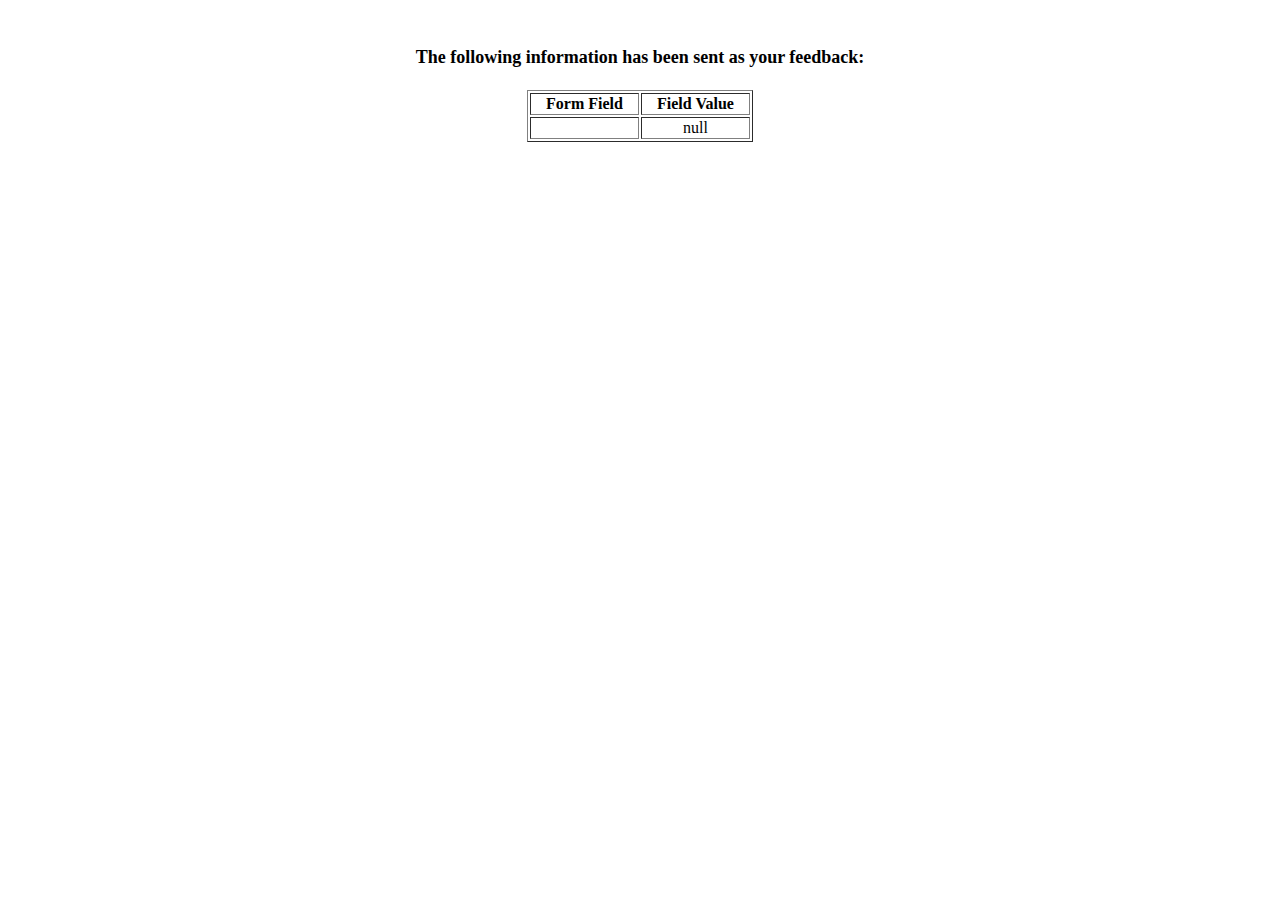
<file: show_data.html>
<html>
<head>
<title>Feedback Sent</title>
</head>
<body>
<p align=center>&nbsp;</p>
<h1 align=center><font size="+1">The following information has been sent as your
  feedback:</font></h1>

<table border="1" align=center width="226">
  <tr>
    <th align="center">Form Field</th>
    <th align="center">Field Value</th>
  </tr>

<script language="javascript">
var args = location.search.substr(1).split('&');
for (var i = 0; i < args.length; ++i) {
  var parts = args[i].split('=');
  if (parts != null) {
    var field = parts[0];
    var value = parts[1];
    if (value == null) {
      value = "null"
    }
    else {
      value = '"' + unescape(value.replace(/\+/g, ' ')) + '"';
    }

    document.writeln('<tr><td align="center">' + field + '</td>');
    document.writeln('<td align="center">' + value + '</td></tr>');
  }
}
</script>

<noscript>
<tr><td>
<p>You need to turn on Javascript in your browser.</p>

<p>In Microsoft Internet Explorer 4 or greater:</p>
<ul>
<li>From the "Tools" menu (in IE 4, it's the "View" menu), select "Internet Options".</li>
<li>Click on the "Security" tab.</li>
<li>Click on the "Custom Level" button. (In IE 4, select "Custom"
and then click on "Settings...".)</li>
<li>Under "Active scripting" make sure "Enable" is selected.</li>
</ul>

<p>In Netscape version 4 or greater:</p>
<ul>
<li>From the <b>Edit</b> menu, select <b>Preferences</b>.</li>
<li>In the <b>Category</b> list on the left, click on the word "Advanced".</li>
<li>In the panel on the right, make sure "Enable JavaScript" is checked.</li>
<li>Click the <b>OK</b> button.</li>
</ul>

</td></tr>
</noscript>

</table>
</body>
</html>
</file>
<file: styles/style.css>
body {
    font-family: 'Poppins';
}

header {
    height: 320px;
    background-image: url("../img/design1_image1.jpg");
    background-size: cover;
    background-repeat: no-repeat;
    background-position: 100% 18%;
}

header h1 {
    font-family: 'Segoe UI';
    font-size: 3rem;
    margin: 0px;
    margin-left: 12px;
    margin-bottom: 6px;
    color: rgb(248, 225, 46);
    -webkit-text-stroke-width: 2px;
    -webkit-text-stroke-color: rgb(198, 72, 50);
    text-shadow: 1px 1px 2px black;
}

.barra h2 {
    margin: 0px;
}

.back-img {
    display: none;
}

#logo {
    width: 200px;
    position: absolute;
    top: 124px;
    left: 16px;
}

.barra {
    background-color: black;
    color: rgb(248, 225, 46);
    text-align: center;
    -webkit-text-stroke-width: 1px;
    -webkit-text-stroke-color: rgb(198, 171, 50);
}

nav {
    display: inline-flex;
    flex-direction: column;
    margin-right: 10px;
    margin-top: 10px;
}

.navitem {
    background-color: rgb(248, 211, 46);
    text-decoration: none;
    color: black;
    padding: 3px;
    margin: 1px 0px;
    border: 1px solid black;
    box-shadow: 1px 1px 5px black;
    text-align: center;
}

.pag-actual {
    background-color: rgb(198, 72, 50);
}

.palcostado {
    margin-left: 20px;
}

.rosario-central {
    text-align: center;
}

.indentar {
    text-indent: 2em;
}

.tabla {
    /* width: 700px; */
    text-align: center;

}

th, td {
    padding-right: 30px;
    /* border: 1px solid black; */
}

.centrar-wea {
    /* width: 100%; */
    display: flex;
    flex-direction: column;
    align-items: center;
    /* flex-wrap: wrap; */
}

.separar-vert {
    margin-top: 30px;
}

.separar-hor {
    display: flex;
    justify-content: space-between;
}

.h1-nav {
    display: flex;
    justify-content: space-between;
}

.cir-culito {
    list-style-type: circle;
}

.form-renglon {
    margin-bottom: 8px;
}

section > div {
    margin-left: 3%;
}

.btn-submit {
    margin: 32px 3%;
    width: 160px;
    height: 40px;
}

form {
    width: 100%;
    /* display: flex; */
}

.flex {
    display: flex;
    /* flex-wrap: wrap; */
}

.grow-margen {
    flex-grow: 1;
    margin-left: 8px;
    margin-right: 20px;
}

.fname {
    width: 55%;
}

.lname {
    width: 45%;
}

.street {
    width: 97%;
}

.school {
    width: 180px;
    margin-left: 4px;
}

.uni1 {
    width: 150px;
}

.darflex {
    display: flex;
    flex-direction: row;
    /* width: 100%; */
    /* justify-content: space-between; */
    flex-wrap: wrap;
}

.dar-margen {
    /* display: flex; */
    /* width: 100%; */
    margin-right: 8px;
}

#katze, #greenbay, #howard, #marjorie, #north, #south {
    text-align: center;
    text-decoration: underline;
}

.mapa {
    border-radius: 20px;
}

/* #street {
    width: 70%;
} */

/* #st2 {
    width: 20%;
} */

fieldset {
    border: 0;
}

@media only screen and (max-width: 461px) {
    #logo {
        width: 128px;
        top: 194px;
    }

    header h1 {
        font-size: 2.3rem;
        -webkit-text-stroke-width: 1px;
    }

    .rnd {
        flex-direction: column;
    }

    .fname {
        width: 100%;
    }
    
    .lname, .gender {
        width: 100%;
        margin-top: 8px;
    }
}
</file>
